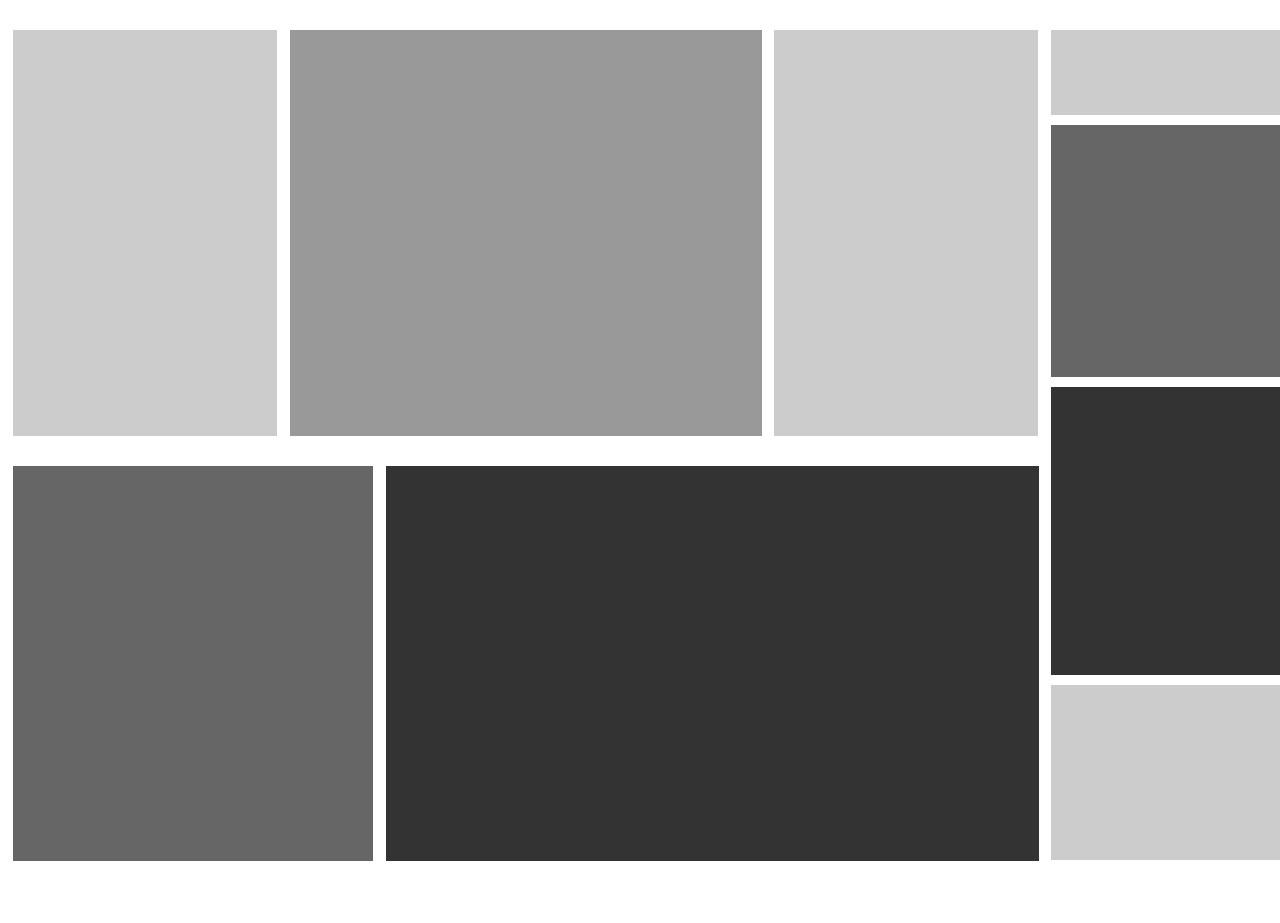
<file: dw/index.html>
<!DOCTYPE html PUBLIC "-//W3C//DTD XHTML 1.0 Transitional//EN" "http://www.w3.org/TR/xhtml1/DTD/xhtml1-transitional.dtd">
<html xmlns="http://www.w3.org/1999/xhtml">
<head>
<meta http-equiv="Content-Type" content="text/html; charset=utf-8" />
<title>Documento sin título</title>
<link href="estilos.css" rel="stylesheet" type="text/css" />
</head>

<body>
<div id="wrapper">
<div id="container">
<div class="pequeno">
</div>
<div class="grande">
</div>
<div class="pequeno">
</div>
<div class="pequeno2">
</div>
<div class="grande2">
</div>
</div>
<div id="container2">
<div class="redes">
</div>
<div class="publicidad">
</div>
<div class="versionimpresa">
</div>
<div class="encuesta">
</div>
</div>
</div>
</body>
</html>
</file>
<file: dw/estilos.css>
* {
	margin: 0px;
	padding: 0px;
}
body {
	font-family: Georgia, "Times New Roman", Times, serif;
}
#wrapper {
	height: 923px;
	width: 1366px;
	margin-right: auto;
	margin-left: auto;
}
#container {
	float: left;
	height: 923px;
	width: 1051px;
}
#container2 {
	float: right;
	height: 923px;
	width: 315px;
}
#container .pequeno {
	float: left;
	width: 264px;
	height: 406px;
	margin-left: 12.75px;
	background-color: #CCC;
	margin-top: 30px;
}
#container .grande {
	float: left;
	width: 472px;
	height: 406px;
	margin-left: 12.75px;
	background-color: #999;
	margin-top: 30px;
}
#container .pequeno2 {
	float: left;
	height: 395px;
	width: 360px;
	margin-left: 12.75px;
	margin-top: 30px;
	background-color: #666;
}
#container .grande2 {
	float: left;
	width: 653px;
	margin-left: 12.75px;
	height: 395px;
	margin-top: 30px;
	background-color: #333;
}
#container2 .redes {
	float: left;
	height: 85px;
	width: 292px;
	background-color: #CCC;
	margin-top: 30px;
}
#container2 .publicidad {
	float: left;
	height: 252px;
	width: 316px;
	background-color: #666;
	margin-top: 10px;
}
#container2 .versionimpresa {
	float: left;
	height: 288px;
	width: 250px;
	background-color: #333;
	margin-top: 10px;
}
#container2 .encuesta {
	float: left;
	height: 175px;
	width: 250px;
	background-color: #CCC;
	margin-top: 10px;
}
</file>
